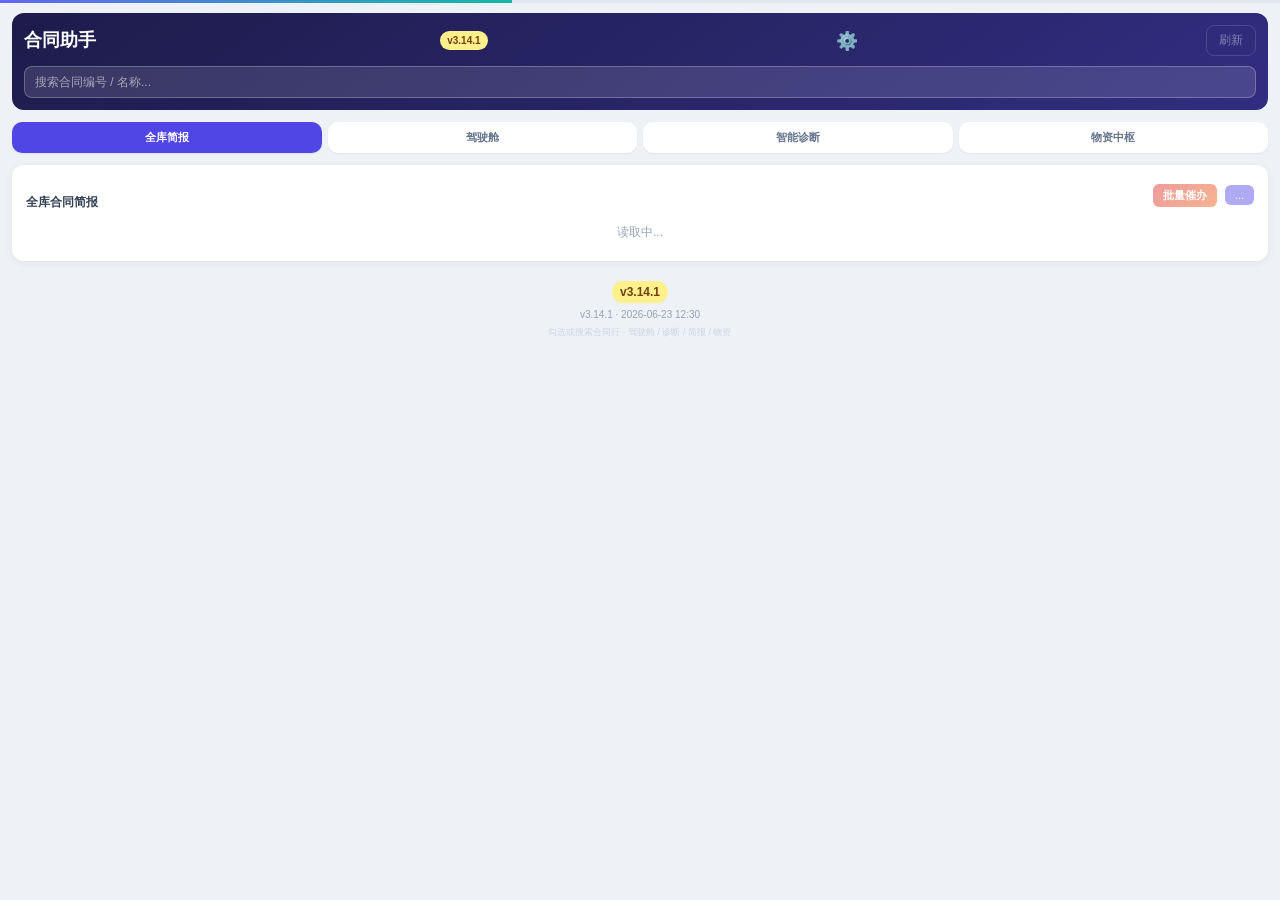
<file: index.html>
<!doctype html>
<html lang="zh-CN">
  <head>
    <meta charset="UTF-8" />
    <meta name="viewport" content="width=device-width, initial-scale=1.0" />
    <title>合同助手 v3.14.1</title>
    <!-- plugin-version: 3.14.1 -->
    <script type="module" crossorigin src="./assets/index-BkMGcmzl.js"></script>
    <link rel="stylesheet" crossorigin href="./assets/index-Bt4_R5mJ.css">
  </head>
  <body>
    <div id="root"></div>
  </body>
</html>
</file>
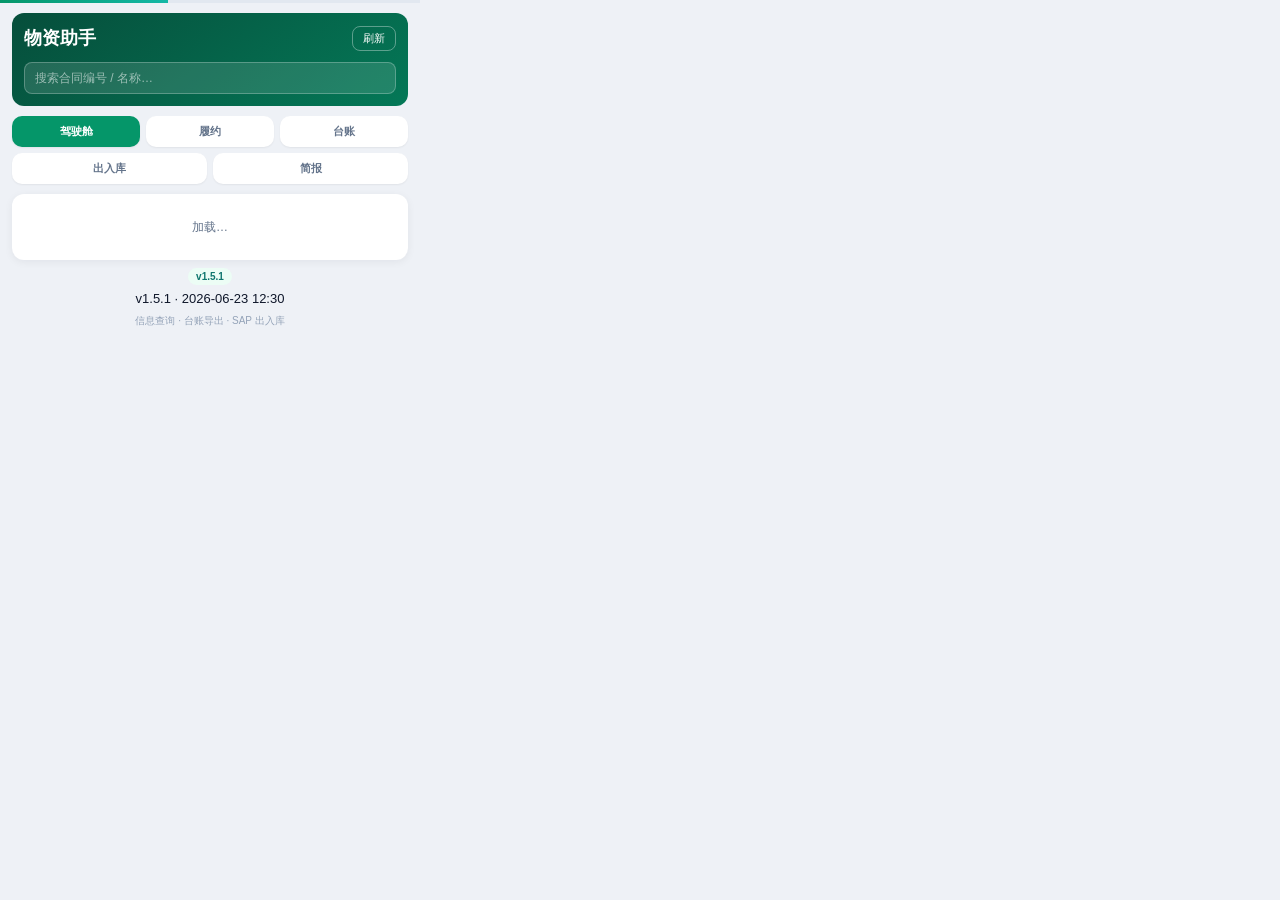
<file: material/index.html>
<!doctype html>
<html lang="zh-CN">
  <head>
    <meta charset="UTF-8" />
    <meta name="viewport" content="width=device-width, initial-scale=1.0" />
    <title>物资助手</title>
    <script type="module" crossorigin src="./assets/index-DX0Ca1NW.js"></script>
    <link rel="stylesheet" crossorigin href="./assets/index-BqKQmahB.css">
  </head>
  <body>
    <div id="root"></div>
  </body>
</html>
</file>
<file: assets/index-Bt4_R5mJ.css>
:root{font-family:Segoe UI,PingFang SC,Microsoft YaHei,sans-serif;font-size:13px;color:#1a1a2e;line-height:1.5}*{box-sizing:border-box}body{margin:0;background:#eef1f6}html,body,#root{width:100%;min-height:100%}.app.v2{padding:0 0 8px;width:100%;max-width:none;display:flex;flex-direction:column;min-height:100%}.load-bar{height:3px;background:#e2e8f0;overflow:hidden}.load-bar__inner{height:100%;width:40%;background:linear-gradient(90deg,#6366f1,#14b8a6);animation:load-slide 1.1s ease-in-out infinite}@keyframes load-slide{0%{transform:translate(-100%)}to{transform:translate(350%)}}.app-header{margin:10px 12px 0;padding:12px;border-radius:12px;background:linear-gradient(145deg,#1e1b4b,#312e81);color:#fff}.app-header__row{display:flex;justify-content:space-between;align-items:center;gap:8px;margin-bottom:10px}.app-header__title{margin:0;font-size:18px;font-weight:800}.btn-outline--sm{padding:4px 10px;font-size:11px}.contract-search{position:relative}.contract-search__input{width:100%;border:1px solid rgba(255,255,255,.25);background:#ffffff1f;color:#fff;border-radius:8px;padding:8px 10px;font-size:12px}.contract-search__input::placeholder{color:#ffffff8c}.contract-search__hint{position:absolute;right:10px;top:9px;font-size:10px;opacity:.75}.contract-search__list{position:absolute;z-index:20;left:0;right:0;top:calc(100% + 4px);margin:0;padding:4px 0;list-style:none;background:#fff;border-radius:10px;box-shadow:0 8px 24px #0f172a2e;max-height:220px;overflow:auto}.contract-search__item{display:grid;grid-template-columns:1fr;gap:2px;width:100%;border:none;background:transparent;text-align:left;padding:8px 12px;cursor:pointer;color:#1e293b;font-size:11px}.contract-search__item:hover{background:#f1f5f9}.contract-search__item strong{font-size:12px;color:#312e81}.contract-search__item em{font-style:normal;color:#64748b;font-size:10px}.inline-loading{text-align:center;color:#64748b;font-size:11px;padding:8px 0}.foot--meta{display:flex;flex-direction:column;align-items:center;gap:4px;padding:8px 12px 4px;margin-top:auto}.version-tag--foot{background:#ecfdf5;color:#0f766e;padding:1px 8px;border-radius:999px;font-size:10px;font-weight:700}.foot-hint{font-size:9px;color:#cbd5e1}.mat-stock-lookup{margin:10px 12px 0;padding:12px;border-radius:12px;background:#fff;border:1px solid #e2e8f0}.mat-stock-lookup label{display:block;font-size:11px;font-weight:700;color:#475569;margin-bottom:8px}.mat-stock-lookup__row{display:flex;gap:8px}.mat-stock-lookup__row input{flex:1;border:1px solid #cbd5e1;border-radius:8px;padding:6px 10px;font-size:11px}.mat-alert.compact{margin:8px 0 0;padding:6px 8px}.version-banner,.hero{display:none}.version-tag{background:#fef08a;color:#713f12;padding:2px 8px;border-radius:999px;font-size:12px;font-weight:800}.hero{margin:12px 12px 0;padding:14px;border-radius:12px;background:linear-gradient(145deg,#1e1b4b,#312e81);color:#fff}.hero-top{display:flex;justify-content:space-between;align-items:flex-start;gap:8px}.hero-kicker{margin:0;font-size:10px;opacity:.7;letter-spacing:.08em;text-transform:uppercase}.hero h1{margin:4px 0 0;font-size:22px;font-weight:800;letter-spacing:-.02em}.hero-desc{margin:10px 0 0;font-size:12px;opacity:.85;line-height:1.6}.btn-outline{border:1px solid rgba(255,255,255,.35);background:transparent;color:#fff;border-radius:8px;padding:6px 12px;font-size:12px;cursor:pointer}.btn-outline:disabled{opacity:.4}.tabs{display:flex;gap:6px;margin:12px}.tabs button{flex:1;border:none;background:#fff;border-radius:10px;padding:10px 4px;cursor:pointer;font-size:12px;font-weight:600;color:#64748b;box-shadow:0 1px 2px #0000000f}.tabs button.active{background:#4f46e5;color:#fff}.bind-strip{margin:0 12px 8px;padding:8px 10px;border-radius:8px;font-size:12px;display:flex;justify-content:space-between;align-items:center}.bind-strip--checkbox{background:#ecfdf5;border:1px solid #6ee7b7}.bind-strip--cell{background:#eff6ff;border:1px solid #93c5fd}.bind-strip--sticky{background:#fef3c7;border:1px solid #fcd34d}.bind-strip em{font-style:normal;color:#64748b;margin-left:4px}.link-btn{border:none;background:none;color:#4f46e5;cursor:pointer;font-size:12px}.panel{margin:0 12px;background:#fff;border-radius:12px;padding:14px;box-shadow:0 2px 8px #0f172a0f}.empty{text-align:center;padding:16px 8px;color:#64748b}.empty-icon{font-size:32px;margin-bottom:8px;color:#4f46e5}.empty strong{display:block;color:#1e293b;margin-bottom:8px}.empty-actions{display:flex;flex-direction:column;align-items:center;gap:10px;margin-top:12px}.empty-actions__hint{margin:0;font-size:11px;color:#94a3b8;line-height:1.5}.version-tag--header{font-size:10px;padding:2px 7px;flex-shrink:0}.muted{color:#94a3b8;font-size:12px}.center{text-align:center}.hero-card{background:#f8fafc;border-radius:10px;padding:10px 12px;margin-bottom:8px}.hero-card--compact{padding:8px 10px}.hero-card__row{display:flex;align-items:flex-start;justify-content:space-between;gap:8px}.hero-card__title{font-size:14px;font-weight:700;color:#0f172a;line-height:1.35}.hero-card__amount{margin-top:4px;font-size:16px}.hero-card__amount strong{color:#4f46e5;font-weight:700}.amount-breakdown{display:block;margin-top:2px;font-size:11px;color:#94a3b8}.lifecycle{display:flex;align-items:center;gap:8px;margin-top:6px;padding:4px 10px;border-radius:6px;font-size:12px}.lifecycle--ok{background:#ecfdf5}.lifecycle--warn{background:#fffbeb}.lifecycle--bad{background:#fef2f2}.lifecycle__cat{font-size:10px;font-weight:700;color:#fff;padding:1px 6px;border-radius:3px;white-space:nowrap;text-transform:uppercase;letter-spacing:.5px}.lifecycle__badge{font-weight:700;font-size:13px;padding:1px 8px;border-radius:4px;white-space:nowrap}.lifecycle--ok .lifecycle__badge{background:#10b981;color:#fff}.lifecycle--warn .lifecycle__badge{background:#f59e0b;color:#fff}.lifecycle--bad .lifecycle__badge{background:#ef4444;color:#fff}.lifecycle__detail{color:#64748b}.hero-card__meta{font-size:11px;color:#64748b;margin-top:4px}.stage-pill{display:inline-block;margin-top:0;padding:2px 10px;background:#4f46e5;color:#fff;border-radius:999px;font-size:11px}.stage-pill--sm{font-size:10px;padding:2px 8px;flex-shrink:0}.subtable-digest{margin-bottom:10px;padding:10px 12px;border-radius:10px;background:#f8fafc;border:1px solid #e2e8f0}.subtable-digest__head{display:flex;justify-content:space-between;align-items:center;margin-bottom:8px;font-size:10px;color:#64748b}.subtable-digest__head label{font-weight:700;color:#334155;font-size:11px}.subtable-digest__grid{display:grid;grid-template-columns:repeat(4,1fr);gap:6px}.digest-chip{display:flex;flex-direction:column;align-items:center;gap:1px;padding:6px 4px;border:1px solid #e2e8f0;border-radius:8px;background:#fff;cursor:pointer;font-size:9px;color:#94a3b8}.digest-chip--on{border-color:#c7d2fe;color:#4338ca}.digest-chip--warn.digest-chip--on{border-color:#fecaca;color:#b91c1c}.digest-chip strong{font-size:15px;line-height:1}.digest-chip em{font-style:normal;font-size:8px;opacity:.85}.flow-block{margin:10px 0}.flow-block__head{display:flex;justify-content:space-between;font-size:10px;color:#64748b;margin-bottom:6px}.flow-block__head label{font-weight:700;color:#475569}.flow-hint{margin:6px 0 0;font-size:10px;color:#b45309}.nav-summary-line{font-size:10px;margin:0 0 8px}.viz-caption{margin:0 0 8px;font-size:10px;color:#94a3b8}.health--click{width:100%;text-align:left;cursor:pointer;border:none;font:inherit}.health--click:hover{filter:brightness(.98)}.health{display:flex;align-items:center;gap:8px;margin-bottom:12px;padding:8px 10px;border-radius:8px;font-size:12px}.health strong{font-size:20px}.health small{flex:1;color:#64748b}.health--ok{background:#ecfdf5;border:1px solid #6ee7b7}.health--warn{background:#fffbeb;border:1px solid #fcd34d}.health--bad{background:#fef2f2;border:1px solid #fca5a5}.flow{display:flex;flex-wrap:wrap;gap:6px;margin-bottom:12px}.flow-step{flex:1 1 28%;min-width:64px;text-align:center;opacity:.35}.flow-step.done{opacity:1}.flow-step i{display:block;width:26px;height:26px;line-height:26px;margin:0 auto 4px;border-radius:50%;font-style:normal;font-size:11px;background:#e2e8f0;color:#64748b}.flow-step.active i{background:#4f46e5;color:#fff}.flow-step span{font-size:10px;color:#64748b}.metric-grid{display:grid;grid-template-columns:1fr 1fr;gap:8px;margin-bottom:12px}.metric{background:#f1f5f9;border-radius:8px;padding:8px;position:relative}.metric--clickable{border:1px solid transparent;cursor:pointer;text-align:left;width:100%;font:inherit;transition:border-color .15s,background .15s}.metric--clickable:hover{background:#e0e7ff;border-color:#a5b4fc}.metric-jump{position:absolute;top:6px;right:6px;font-style:normal;font-size:10px;color:#6366f1;opacity:.7}.metric span{display:block;font-size:10px;color:#64748b}.metric strong{font-size:18px;color:#0f172a}.metric strong.warn{color:#d97706}.metric small{display:block;font-size:10px;color:#94a3b8}.nav-block{background:#f0f9ff;border-radius:8px;padding:8px 10px;margin-bottom:10px}.nav-block label{font-size:10px;color:#64748b}.nav-block p{margin:4px 0 0;font-size:12px;font-weight:600}.nav-block--click{cursor:pointer}.nav-block--click:hover{background:#dbeafe}.chips{display:flex;flex-wrap:wrap;gap:6px}.chip{font-size:10px;padding:4px 8px;background:#ede9fe;color:#5b21b6;border-radius:6px}.chip--btn{border:none;cursor:pointer;font:inherit}.chip--btn:hover{background:#ddd6fe}.toast{margin:8px 12px;padding:8px 10px;border-radius:8px;font-size:12px;cursor:pointer}.toast.err{background:#fef2f2;border:1px solid #fecaca;color:#b91c1c}.toast.ok{background:#ecfdf5;border:1px solid #6ee7b7;color:#047857}.seg{display:flex;gap:6px;margin-bottom:12px}.seg button{flex:1;padding:8px 4px;border:1px solid #e2e8f0;background:#f8fafc;border-radius:8px;cursor:pointer;font-size:12px}.seg button.active{background:#4f46e5;border-color:#4f46e5;color:#fff}.form-grid{display:flex;flex-direction:column;gap:10px;margin-bottom:12px}.field span{display:block;font-size:12px;color:#64748b;margin-bottom:4px}.field input{width:100%;padding:8px 10px;border:1px solid #e2e8f0;border-radius:8px;font-size:13px}.btn-primary{width:100%;padding:12px;border:none;border-radius:10px;background:#4f46e5;color:#fff;font-weight:700;cursor:pointer}.bound-label{font-size:12px;color:#64748b;margin:0 0 10px}.tabs--4 button{font-size:11px;padding:8px 2px}.section-title{margin:14px 0 8px;font-size:12px;font-weight:700;color:#334155}.section-title.mb-0{margin-bottom:0}.viz-block{background:linear-gradient(135deg,#f8fafc,#eef2ff);border:1px solid #e2e8f0;border-radius:10px;padding:10px;margin-bottom:10px}.viz-block--click{cursor:pointer}.viz-block--click:hover{border-color:#a5b4fc}.viz-head{display:flex;justify-content:space-between;align-items:center;margin-bottom:6px}.viz-head label,.viz-block>label{font-size:10px;font-weight:700;color:#64748b;text-transform:uppercase;letter-spacing:.06em}.viz-foot{margin:6px 0 0;font-size:10px}.pay-pct-hero{display:flex;align-items:center;gap:10px;margin-bottom:8px}.pay-pct-badge{font-size:26px;font-weight:800;color:#f59e0b;line-height:1;letter-spacing:-1px}.pay-pct-badge--full{color:#10b981}.pay-summary-text{font-size:13px;color:#64748b;padding-top:4px}.pay-track{height:8px;background:#e2e8f0;border-radius:999px;overflow:hidden;margin-bottom:10px}.pay-fill{height:100%;background:linear-gradient(90deg,#4f46e5,#06b6d4);border-radius:999px;transition:width .4s ease}.pay-nodes{display:flex;flex-direction:column;gap:6px}.pay-node{display:grid;grid-template-columns:12px 1fr auto;gap:4px 8px;align-items:start;font-size:11px}.pay-node i{width:10px;height:10px;border-radius:50%;margin-top:3px;font-style:normal;background:#cbd5e1}.pay-node.done i{background:#10b981;box-shadow:0 0 0 3px #d1fae5}.pay-node strong{grid-column:2;color:#0f172a}.pay-node small{grid-column:2;color:#64748b}.pay-node em{display:none}.guarantee-summary-list{display:flex;flex-direction:column;gap:4px;margin-top:6px}.guarantee-summary{display:flex;align-items:center;gap:8px;padding:6px 10px;border-radius:6px;font-size:12px;border-left:3px solid #94a3b8}.guarantee-summary--bad{border-left-color:#ef4444;background:#fef2f2}.guarantee-summary--warn{border-left-color:#f59e0b;background:#fffbeb}.guarantee-summary--ok{border-left-color:#10b981;background:#ecfdf5}.guarantee-summary__type{font-weight:600;min-width:70px}.guarantee-summary__count{color:#64748b;font-size:11px}.guarantee-summary__old{color:#94a3b8;font-size:10px;margin-left:auto}.guarantee-summary__status{margin-left:auto;font-weight:600;font-size:11px;text-align:right}.guarantee-summary__status--bad{color:#dc2626}.guarantee-summary__status--warn{color:#d97706}.guarantee-summary__status--ok{color:#059669}.guarantee-list,.guarantee-old{display:none}.alerts-strip{display:flex;flex-direction:column;gap:6px;margin-bottom:12px}.alert-banner{display:flex;align-items:flex-start;gap:6px;padding:8px 10px;border-radius:8px;font-size:12px;line-height:1.5}.alert-banner--bad{background:#fef2f2;color:#991b1b;border:1px solid #fecaca}.alert-banner--warn{background:#fffbeb;color:#92400e;border:1px solid #fde68a}.alert-banner i{flex-shrink:0;font-style:normal;font-size:14px}.guarantee-card{background:#fff;border-radius:8px;padding:8px;border-left:3px solid #94a3b8}.guarantee-card--bad{border-left-color:#ef4444;background:#fef2f2}.guarantee-card--warn{border-left-color:#f59e0b;background:#fffbeb}.guarantee-card--ok{border-left-color:#10b981}.guarantee-card__top{display:flex;justify-content:space-between;align-items:center;gap:6px}.countdown{font-size:10px;font-weight:700;padding:2px 6px;border-radius:999px}.countdown--bad{background:#fecaca;color:#991b1b}.countdown--warn{background:#fde68a;color:#92400e}.countdown--ok{background:#bbf7d0;color:#166534}.guarantee-card small,.guarantee-card em{display:block;font-size:10px;color:#64748b;font-style:normal}.milestone-strip{display:flex;gap:6px;overflow-x:auto;padding:4px 0;margin-top:6px}.ms-node{flex:0 0 88px;text-align:center;font-size:10px;opacity:.45}.ms-node.done,.ms-node.active,.ms-node.pending{opacity:1}.ms-node:not(.done):not(.active):not(.pending){opacity:.45}.ms-node i{display:block;width:8px;height:8px;border-radius:50%;margin:0 auto 4px;background:#cbd5e1;font-style:normal}.ms-node.active i{background:#4f46e5;box-shadow:0 0 0 4px #c7d2fe}.ms-node.done i{background:#10b981}.ms-node.pending i{background:#cbd5e1}.ms-node em{display:block;font-style:normal;font-size:9px;color:#94a3b8;margin-top:2px}.ms-node strong{display:block;font-size:10px;line-height:1.3}.ms-node small{color:#94a3b8}.action-bar{display:flex;flex-wrap:wrap;gap:6px;margin-bottom:10px}.diag-summary{margin-bottom:12px;padding:10px;background:#f8fafc;border-radius:8px;font-size:12px}.diag-summary p{margin:0 0 4px}.diag-summary p:last-child{margin-bottom:0}.diag-hint{margin-bottom:12px;padding:8px;background:#fffbeb;border-radius:8px;font-size:11px;line-height:1.45}.action-chip{border:1px solid #c7d2fe;background:#eef2ff;color:#4338ca;border-radius:999px;padding:4px 10px;font-size:11px;cursor:pointer}.action-card{background:#f8fafc;border-radius:8px;padding:8px 10px;margin-bottom:8px;border:1px solid #e2e8f0}.action-card.compact p{margin:4px 0 0;font-size:11px}.action-card--bad,.action-card--warn.action-card--bad{border-color:#fecaca;background:#fef2f2}.action-card--warn{border-color:#fde68a;background:#fffbeb}.action-card__head{display:flex;justify-content:space-between;gap:8px;font-size:12px}.action-card p{margin:4px 0 6px;font-size:11px;color:#64748b}.action-row{display:flex;gap:10px;align-items:center}.btn-sm{border:none;background:#4f46e5;color:#fff;border-radius:6px;padding:4px 10px;font-size:11px;cursor:pointer}.btn-sm:disabled{opacity:.45;cursor:not-allowed}.btn-sm--accent{background:linear-gradient(135deg,#dc2626,#ea580c);font-weight:600}.brief-head__actions{display:flex;align-items:center;gap:8px;flex-wrap:wrap}.kpi-row{display:grid;grid-template-columns:repeat(4,1fr);gap:6px;margin:10px 0}.kpi-row--dense{grid-template-columns:repeat(2,1fr)}@media (min-width: 520px){.kpi-row--dense{grid-template-columns:repeat(4,1fr)}}.kpi-sub{display:block;font-size:8px;opacity:.65;font-weight:400;margin-top:2px}.brief-tag{display:inline-block;margin-left:6px;padding:1px 5px;border-radius:4px;font-size:9px;font-weight:600;background:#e2e8f0;color:#475569;vertical-align:middle}@media (min-width: 560px){.ai-result-grid{grid-template-columns:repeat(2,1fr)}.ai-checklist__table{font-size:12px}.diag-chat__bubble{max-width:92%}}.kpi{background:#1e1b4b;color:#e0e7ff;border-radius:8px;padding:8px 6px;text-align:center}.kpi span{display:block;font-size:9px;opacity:.75}.kpi strong{font-size:16px}.kpi strong.warn{color:#fcd34d}.bar-block{margin:0;background:#f8fafc;border:1px solid #e2e8f0;border-radius:10px;padding:10px}.chart-row{display:grid;grid-template-columns:1fr 1fr;gap:10px;margin:0 0 12px}@media (max-width: 480px){.chart-row{grid-template-columns:1fr}}.bar-row--click{width:100%;border:none;background:transparent;padding:4px 6px;margin:2px -6px 0;border-radius:6px;cursor:pointer;text-align:left;font:inherit;color:inherit}.bar-row--click:hover{background:#eef2ff}.bar-block label{font-size:10px;color:#64748b;font-weight:700}.bar-row{display:grid;grid-template-columns:64px 1fr 20px;gap:6px;align-items:center;margin-top:4px;font-size:10px}.bar-track{height:6px;background:#e2e8f0;border-radius:999px;overflow:hidden}.bar-fill{height:100%;background:linear-gradient(90deg,#6366f1,#22d3ee);border-radius:999px}.brief-head{display:flex;justify-content:space-between;align-items:center}.brief-row{display:flex;align-items:center;gap:8px;width:100%;border:1px solid #e2e8f0;background:#fff;border-radius:8px;padding:8px;margin-bottom:6px;cursor:pointer;text-align:left;font:inherit}.brief-row:hover{border-color:#a5b4fc;background:#f8fafc}.brief-row__body{flex:1}.brief-row__body small{display:block;color:#64748b;font-size:10px}.brief-row em{font-style:normal;color:#6366f1}.health-dot{width:10px;height:10px;border-radius:50%;flex-shrink:0}.health-dot--ok{background:#10b981}.health-dot--warn{background:#f59e0b}.health-dot--bad{background:#ef4444}.material-row{border:1px solid #e2e8f0;border-radius:8px;padding:8px;margin-bottom:6px;background:#fafafa}.material-row__head{display:flex;justify-content:space-between;gap:8px}.mat-status{font-size:10px;padding:2px 6px;border-radius:999px}.mat-status--pending{background:#fef3c7;color:#92400e}.mat-status--ok{background:#d1fae5;color:#065f46}.material-row small,.material-row em{display:block;font-size:10px;color:#64748b;font-style:normal}.line-status{color:#6366f1!important}.mt{margin-top:10px}.foot{text-align:center;font-size:10px;color:#94a3b8;margin-top:12px}.mat-panel{padding:0!important;overflow:hidden}.mat-hero{position:relative;padding:18px 14px;background:linear-gradient(135deg,#0c0a1f,#312e81);color:#e0e7ff}.mat-hero__glow{position:absolute;top:-40px;right:-20px;width:140px;height:140px;background:radial-gradient(circle,rgba(99,102,241,.45),transparent 70%)}.mat-hero__kicker{margin:0;font-size:9px;letter-spacing:.14em;opacity:.65}.mat-hero h2{margin:6px 0 2px;font-size:20px;font-weight:800}.mat-hero__actions{display:flex;gap:8px;margin-top:12px}.btn-glass{border:1px solid rgba(255,255,255,.22);background:#ffffff14;color:#fff;border-radius:999px;padding:6px 14px;font-size:11px;cursor:pointer}.btn-glass--accent{background:#34d39933;border-color:#34d39973}.mat-alert{margin:10px 12px 0;padding:10px 12px;border-radius:10px;font-size:11px}.mat-alert--warn{background:#fffbeb;border:1px solid #fcd34d;color:#92400e}.mat-alert--err{background:#fef2f2;border:1px solid #fca5a5;color:#991b1b}.mat-link-card,.mat-header-card,.mat-block{margin:10px 12px 0;padding:12px;border-radius:12px;background:#fff;box-shadow:0 2px 12px #0f172a0f}.mat-block__head{display:flex;flex-wrap:wrap;align-items:center;gap:6px 10px;margin-bottom:8px}.mat-block__head label{font-size:11px;font-weight:700;color:#334155;margin-right:auto}.mat-block__head span{font-size:10px;color:#64748b}.mat-block--cargo .link-btn--accent{margin-left:auto;font-weight:600;font-size:11px}.mat-pipe-node--link{cursor:pointer}.mat-pipe-node--link:hover{color:#4338ca}.material-row--clickable{cursor:pointer;transition:background .15s;border-radius:8px}.material-row--clickable:hover{background:#f8fafc}.mat-alert.compact{margin:6px 0 0;padding:6px 8px}.mat-kpi-ring-row{display:grid;grid-template-columns:repeat(4,1fr);gap:6px;margin:10px 12px 0}.mat-ring svg{width:52px;height:52px;transform:rotate(-90deg)}.mat-ring__bg{fill:none;stroke:#e2e8f0;stroke-width:3}.mat-ring__fill{fill:none;stroke:var(--ring-color,#6366f1);stroke-width:3;stroke-linecap:round}.mat-ring__text{text-align:center;margin-top:-4px}.mat-ring__text strong{display:block;font-size:13px}.mat-ring__text span{font-size:9px;color:#64748b}.mat-pipeline{margin:10px 12px 0;padding:12px;border-radius:12px;background:#f8fafc;border:1px solid #e2e8f0}.mat-pipeline__track{display:flex;justify-content:space-between;margin-top:10px}.mat-pipe-node{flex:1;text-align:center;font-size:9px;color:#94a3b8}.mat-pipe-node.active{color:#4f46e5}.mat-pipe-node strong{display:block;font-size:14px}.mat-stock-row{display:flex;justify-content:space-between;padding:8px 0;border-bottom:1px solid #f1f5f9;font-size:11px}.mat-sap-line{display:flex;align-items:center;gap:8px;padding:8px;border-radius:8px;background:#f8fafc;margin-bottom:6px;font-size:10px}.mat-sap-line i{width:8px;height:8px;border-radius:50%;flex-shrink:0}.mat-sap-line--in i{background:#10b981;box-shadow:0 0 8px #10b98199}.mat-sap-line--out i{background:#f97316}.material-row--premium{border-left:3px solid #6366f1;padding-left:10px;margin-bottom:8px}.mat-cockpit-strip{display:flex;justify-content:space-between;align-items:center;margin-bottom:8px;padding:10px 12px;border-radius:10px;background:linear-gradient(90deg,#ecfdf5,#eef2ff);border:1px solid #c7d2fe;font-size:11px}.mat-cockpit-strip__label{display:flex;align-items:center;gap:6px;font-weight:700;color:#4338ca}.pulse-dot{width:8px;height:8px;border-radius:50%;background:#10b981;animation:pulse-dot 1.5s infinite}@keyframes pulse-dot{0%,to{opacity:1;transform:scale(1)}50%{opacity:.5;transform:scale(.85)}}.mat-cockpit-strip__stats{display:flex;gap:10px}.mat-cockpit-strip__stage{padding:2px 8px;border-radius:999px;background:#6366f1;color:#fff;font-size:10px}.mat-cockpit-link{width:100%;margin-bottom:10px;border:none;background:linear-gradient(90deg,#4f46e5,#7c3aed);color:#fff;border-radius:10px;padding:10px;font-size:12px;font-weight:600;cursor:pointer}.mat-shimmer{padding:16px}.mat-shimmer__bar{height:12px;background:linear-gradient(90deg,#e2e8f0,#f1f5f9,#e2e8f0);background-size:200% 100%;animation:mat-shine 1.2s infinite;border-radius:6px;margin-bottom:8px}.mat-shimmer__grid{height:120px;border-radius:12px;background:linear-gradient(90deg,#e2e8f0,#f8fafc,#e2e8f0);background-size:200% 100%;animation:mat-shine 1.2s infinite}@keyframes mat-shine{0%{background-position:200% 0}to{background-position:-200% 0}}.ai-advice{margin:0 0 10px;padding:10px;border-radius:10px;background:linear-gradient(135deg,#eef2ff,#f0fdf4);border:1px solid #c7d2fe}.ai-advice__head-row{display:flex;justify-content:space-between;align-items:center;gap:8px;margin-bottom:6px}.ai-advice__head{font-size:11px;font-weight:700;color:#6366f1;letter-spacing:.5px}.ai-advice__diag-link{border:none;background:none;font-size:10px;color:#4f46e5;cursor:pointer;padding:0;white-space:nowrap}.ai-advice__diag-link:hover{text-decoration:underline}.ai-advice__item{display:flex;gap:6px;padding:8px;border-radius:6px;font-size:11px;margin-bottom:4px}.ai-advice__body{flex:1;min-width:0}.ai-advice__actions{display:flex;flex-wrap:wrap;gap:6px;margin-top:6px}.ai-advice__btn{border:1px solid #c7d2fe;background:#fff;color:#4338ca;border-radius:6px;padding:3px 8px;font-size:10px;font-weight:600;cursor:pointer}.ai-advice__btn--primary{background:linear-gradient(90deg,#4f46e5,#6366f1);color:#fff;border-color:transparent}.ai-advice__btn--ghost{background:transparent;color:#64748b;border-color:#e2e8f0}.ai-advice__btn:disabled{opacity:.55;cursor:not-allowed}.ai-advice__item--bad{background:#fef2f2}.ai-advice__item--warn{background:#fffbeb}.ai-advice__item p{margin:0;line-height:1.4}.ai-advice__item em{display:block;font-size:10px;color:#6366f1;font-style:normal;margin-top:2px}.settings-overlay{position:fixed;top:0;right:0;bottom:0;left:0;z-index:100;background:#00000059;display:flex;align-items:flex-start;justify-content:center;padding-top:20px}.settings-panel{width:380px;max-height:calc(100vh - 40px);overflow-y:auto;background:#fff;border-radius:14px;box-shadow:0 12px 40px #0000002e;padding:18px}.settings-head{display:flex;justify-content:space-between;align-items:center;margin-bottom:12px}.settings-head h2{margin:0;font-size:16px}.settings-section{margin-bottom:14px;padding-bottom:12px;border-bottom:1px solid #e2e8f0}.settings-section h3{font-size:13px;margin:0 0 8px}.settings-hint{font-size:11px;color:#64748b;line-height:1.45;margin:0 0 8px}.settings-inline-actions{display:flex;gap:8px;flex-wrap:wrap;margin-top:8px}.settings-probe{font-size:11px;margin:8px 0 0;line-height:1.4}.settings-probe.ok{color:#059669}.settings-probe.err{color:#dc2626}.settings-label{display:block;font-size:11px;color:#64748b;margin:8px 0 3px}.settings-input,.settings-select,.settings-textarea{width:100%;padding:6px 10px;border:1px solid #cbd5e1;border-radius:6px;font-size:12px;font-family:inherit}.settings-textarea{resize:vertical;font-size:11px}.settings-check{display:flex;align-items:center;gap:6px;font-size:12px;margin:4px 0;cursor:pointer}.settings-foot{display:flex;gap:8px;justify-content:flex-end;padding-top:8px}.btn-icon{background:none;border:none;cursor:pointer;font-size:18px;line-height:1;padding:2px 4px;color:#64748b}.btn-icon:hover{color:#4f46e5}.diag-llm-box{background:linear-gradient(135deg,#f5f3ff,#ecfdf5);border-radius:12px;padding:12px;margin-bottom:12px;border:1px solid #c7d2fe}.diag-llm-box__head{display:flex;flex-direction:column;gap:2px;margin-bottom:8px}.diag-llm-box__head strong{font-size:14px}.diag-llm-hint{font-size:10px;color:#6366f1}.diag-llm-btn{width:100%}.diag-llm-loading{display:flex;align-items:center;gap:8px;padding:8px;font-size:12px;color:#6366f1}.dot-pulse{width:8px;height:8px;background:#6366f1;border-radius:50%;animation:pulse .8s infinite}@keyframes pulse{0%,to{opacity:.2}50%{opacity:1}}.diag-llm-result{margin-top:8px;padding:10px;background:#fff;border-radius:8px;font-size:12px;line-height:1.7;max-height:400px;overflow-y:auto}.diag-llm-result p{margin:0 0 4px}.doc-extract-line{font-size:11px;padding:2px 0}.doc-extract-line em{font-style:normal;font-weight:600;color:#6366f1;margin-right:4px}.diag-chat{margin-top:8px;border-top:1px solid #e2e8f0;padding-top:8px}.diag-chat__head{font-size:11px;font-weight:700;color:#6366f1;margin-bottom:6px}.diag-chat__messages{max-height:250px;overflow-y:auto;display:flex;flex-direction:column;gap:6px}.diag-chat__msg{display:flex;flex-direction:column;gap:2px}.diag-chat__msg--user{justify-content:flex-end}.diag-chat__bubble{max-width:85%;padding:6px 10px;border-radius:10px;font-size:11px;line-height:1.5}.diag-chat__msg--user .diag-chat__bubble{background:#6366f1;color:#fff}.diag-chat__msg--assistant .diag-chat__bubble{background:#f1f5f9;color:#0f172a}.diag-chat__input-row{display:flex;gap:6px;margin-top:6px}.diag-chat__input{flex:1;padding:6px 10px;border:1px solid #cbd5e1;border-radius:6px;font-size:12px;font-family:inherit}.diag-doc-input{width:100%;margin:8px 0;padding:8px 10px;border:1px solid #cbd5e1;border-radius:8px;font-size:12px;font-family:inherit;resize:vertical;box-sizing:border-box}.doc-path-grid{display:grid;grid-template-columns:1fr 1fr;gap:10px;margin:10px 0}@media (max-width: 520px){.doc-path-grid{grid-template-columns:1fr}}.doc-path-card{background:#fff;border:1px solid #e2e8f0;border-radius:10px;padding:10px}.doc-path-card--primary{border-color:#6366f1;box-shadow:0 0 0 1px #6366f126}.doc-path-card__badge{display:inline-block;font-size:10px;font-weight:700;color:#64748b;margin-bottom:4px}.doc-path-card__badge--primary{color:#6366f1}.doc-path-card h4{margin:0 0 6px;font-size:13px}.doc-path-status{font-size:11px;margin:6px 0;color:#94a3b8}.doc-path-status--ok{color:#059669}.doc-path-file{font-size:10px;margin-top:4px}.doc-paste-fold{margin-top:8px;font-size:12px}.doc-paste-fold summary{cursor:pointer;color:#6366f1}.doc-source-tag{font-size:10px;color:#64748b;font-weight:400;margin-left:6px}.diag-chat__role{display:block;font-size:10px;color:#64748b;margin-bottom:2px}.toast.ok{background:#ecfdf5;color:#047857;border:1px solid #a7f3d0;padding:8px 10px;border-radius:8px;font-size:11px;margin:6px 0}.toast.warn{background:#fffbeb;color:#92400e;border:1px solid #fcd34d;padding:8px 10px;border-radius:8px;font-size:11px;margin:6px 0}.ai-flow{background:#f8fafc;border:1px solid #e2e8f0;border-radius:12px;padding:12px;margin-bottom:12px;color:#0f172a}.ai-flow__head{display:flex;justify-content:space-between;align-items:center;margin-bottom:10px;padding-bottom:8px;border-bottom:1px solid #e2e8f0}.ai-flow__head strong{font-size:14px;color:#1e293b}.ai-flow__head span{font-size:11px;color:#64748b}.ai-flow__head-right{display:flex;align-items:center;gap:8px;flex-wrap:wrap;justify-content:flex-end}.ai-flow__compact-btn{border:1px solid #cbd5e1;background:#fff;color:#475569;border-radius:6px;padding:2px 8px;font-size:10px;cursor:pointer}.ai-flow__compact-btn:hover{background:#f1f5f9}.ai-step__head{display:flex;align-items:flex-start;justify-content:space-between;gap:8px;margin-bottom:0}.ai-step__head-main{flex:1;min-width:0}.ai-step--collapsed .ai-step__head{margin-bottom:0}.ai-step:not(.ai-step--collapsed) .ai-step__head{margin-bottom:8px}.ai-step__summary{margin:4px 0 0;font-size:11px;color:#64748b;line-height:1.4;word-break:break-word}.ai-step__toggle{flex-shrink:0;border:none;background:#f1f5f9;color:#475569;border-radius:6px;padding:4px 8px;font-size:10px;cursor:pointer}.ai-step__toggle:hover{background:#e2e8f0}.ai-step__peek{margin-top:8px;padding-top:8px;border-top:1px dashed #e2e8f0}.ai-step--collapsed{padding:8px 10px}.ai-checklist__fold{display:block;width:100%;margin-bottom:6px;border:none;background:#f8fafc;color:#475569;text-align:left;padding:6px 8px;border-radius:6px;font-size:11px;cursor:pointer}.ai-checklist__fold:hover{background:#f1f5f9}.ai-step{margin-bottom:10px;padding:10px;background:#fff;border:1px solid #e2e8f0;border-radius:10px}.ai-step--locked{opacity:.55;pointer-events:none}.ai-step--chat{pointer-events:auto;opacity:1}.ai-step__title{font-size:12px;font-weight:700;color:#334155;margin-bottom:0}.ai-step__actions{display:flex;flex-wrap:wrap;gap:6px}.ai-step__status{margin:8px 0 0;font-size:11px;color:#059669}.ai-step__hint{margin:6px 0 0;font-size:11px;color:#64748b}.ai-step__hint--active{color:#6366f1}.ai-btn{border:1px solid #cbd5e1;background:#fff;color:#334155;border-radius:8px;padding:6px 12px;font-size:12px;cursor:pointer}.ai-btn:disabled{opacity:.45;cursor:not-allowed}.ai-btn--primary{background:#4f46e5;border-color:#4f46e5;color:#fff}.ai-btn--ghost{background:transparent;border-color:transparent;color:#6366f1;text-decoration:underline}.ai-btn--send{flex-shrink:0;min-width:56px}.ai-link{margin-left:8px;border:none;background:none;color:#6366f1;font-size:11px;cursor:pointer;text-decoration:underline}.ai-text-preview{width:100%;margin-top:8px;padding:8px;border:1px solid #e2e8f0;border-radius:8px;font-size:11px;color:#334155;background:#f1f5f9;box-sizing:border-box;resize:vertical}.ai-text-preview--edit{background:#fff}.ai-result-grid{display:grid;grid-template-columns:1fr 1fr;gap:6px;margin-top:8px}@media (max-width: 480px){.ai-result-grid{grid-template-columns:1fr}}.ai-result-item{background:#f8fafc;border:1px solid #e2e8f0;border-radius:8px;padding:6px 8px}.ai-result-item label{display:block;font-size:10px;font-weight:700;color:#6366f1;margin-bottom:2px}.ai-result-item p{margin:0;font-size:11px;line-height:1.5;color:#1e293b}.diag-chat--prominent{margin-top:0;border:1px solid #c7d2fe;border-radius:8px;padding:8px;background:#fafaff}.diag-chat--prominent .diag-chat__messages{min-height:120px;max-height:220px}.ai-combined{margin-top:8px;padding:10px;background:#f0fdf4;border:1px solid #bbf7d0;border-radius:8px;font-size:12px;line-height:1.6;color:#14532d}.ai-combined p{margin:0 0 4px}.ai-err{margin:6px 0 0;padding:6px 8px;background:#fef2f2;color:#b91c1c;border-radius:6px;font-size:11px}.ai-warn{margin:6px 0 0;padding:6px 8px;background:#fffbeb;color:#92400e;border-radius:6px;font-size:11px}.ai-ok{margin:0;padding:6px 8px;background:#ecfdf5;color:#047857;border-radius:6px;font-size:11px}.ai-paste{margin-top:8px;font-size:11px}.ai-paste summary{cursor:pointer;color:#6366f1}.ai-verdict{margin-top:10px;border-radius:10px;padding:12px;border:1px solid #e2e8f0;background:#fff}.ai-verdict--ok{border-color:#bbf7d0;background:#f0fdf4}.ai-verdict--warn{border-color:#fde68a;background:#fffbeb}.ai-verdict--bad{border-color:#fecaca;background:#fef2f2}.ai-verdict__badge{display:inline-block;font-size:11px;font-weight:800;padding:3px 10px;border-radius:999px;background:#4f46e5;color:#fff;margin-bottom:8px}.ai-verdict--ok .ai-verdict__badge{background:#059669}.ai-verdict--warn .ai-verdict__badge{background:#d97706}.ai-verdict--bad .ai-verdict__badge{background:#dc2626}.ai-verdict__summary{margin:0 0 10px;font-size:14px;font-weight:700;color:#0f172a;line-height:1.5}.ai-verdict__block{margin-bottom:8px}.ai-verdict__block label{display:block;font-size:10px;font-weight:700;color:#64748b;margin-bottom:4px}.ai-verdict__block ul{margin:0;padding-left:16px;font-size:12px;line-height:1.55;color:#334155}.ai-verdict__block--risk ul{color:#991b1b}.ai-verdict__action{margin:8px 0 0;padding:8px;border-radius:8px;background:#eef2ff;font-size:12px;font-weight:600;color:#4338ca}.ai-dispatch-log{margin-top:10px;padding:10px;background:#f0fdf4;border:1px solid #bbf7d0;border-radius:8px;font-size:11px}.ai-dispatch-log label{display:block;font-weight:700;color:#047857;margin-bottom:6px}.ai-dispatch-log ul{margin:0 0 8px;padding-left:18px;color:#334155;line-height:1.5}.ai-stored-banner{margin:0 0 10px;padding:8px 10px;background:#eff6ff;border:1px solid #bfdbfe;border-radius:8px;font-size:11px;color:#1e40af}.ai-checklist{margin-bottom:10px}.ai-checklist label{display:block;font-size:11px;font-weight:700;color:#64748b;margin-bottom:6px}.ai-checklist__table{width:100%;border-collapse:collapse;font-size:11px}.ai-checklist__table th,.ai-checklist__table td{border:1px solid #e2e8f0;padding:4px 6px;text-align:left;vertical-align:top}.ai-checklist__table th{background:#f8fafc;color:#475569}.ai-checklist__hit--bad td{background:#fef2f2}.ai-checklist__hit--warn td{background:#fffbeb}.ai-checklist__toolbar{display:flex;align-items:center;gap:8px;margin-bottom:6px;flex-wrap:wrap}.ai-checklist__pick-count{font-size:11px;color:#64748b}.ai-checklist__col-check{width:36px;text-align:center}.ai-btn--xs{padding:2px 8px;font-size:10px;min-height:24px}.panel--brief{padding-bottom:8px}.brief-meta{display:flex;flex-wrap:wrap;gap:8px 12px;font-size:11px;color:#64748b;margin:8px 0 10px}.brief-meta__amt{margin-left:auto;color:#475569}.brief-meta__scope{color:#6366f1;font-size:11px;padding:1px 6px;border-radius:4px;background:#6366f114}.brief-hint{margin:-4px 0 10px;font-size:10px;color:#94a3b8}.kpi--click{cursor:pointer;border:none;font:inherit;position:relative;transition:transform .12s,box-shadow .12s}.kpi--click:hover{transform:translateY(-1px);box-shadow:0 4px 12px #1e1b4b40}.kpi-jump{position:absolute;top:4px;right:4px;font-size:9px;opacity:.5;font-style:normal}.pie-row{display:grid;grid-template-columns:1fr 1fr;gap:10px;margin:12px 0}@media (max-width: 480px){.pie-row{grid-template-columns:1fr}}.pie-block{background:#f8fafc;border:1px solid #e2e8f0;border-radius:10px;padding:10px}.pie-block__title{display:block;font-size:11px;font-weight:700;color:#475569;margin-bottom:8px}.pie-block__body{display:flex;align-items:center;gap:10px}.pie-chart{width:72px;height:72px;border-radius:50%;flex-shrink:0;box-shadow:inset 0 0 0 4px #fff}.pie-legend{list-style:none;margin:0;padding:0;flex:1;min-width:0}.pie-legend__btn{display:grid;grid-template-columns:8px 1fr auto auto;gap:4px 6px;align-items:center;width:100%;border:none;background:transparent;padding:2px 0;cursor:pointer;text-align:left;font-size:10px;color:#334155}.pie-legend__btn:hover{color:#4f46e5}.pie-legend__btn i{width:8px;height:8px;border-radius:50%;display:block}.pie-legend__name{overflow:hidden;text-overflow:ellipsis;white-space:nowrap}.pie-legend__val{font-weight:700;color:#1e293b}.pie-legend__pct{color:#94a3b8;font-size:9px}.pie-legend__more{font-size:9px;color:#94a3b8;padding-top:4px}.brief-section{margin:14px 0}.brief-section__head{display:flex;align-items:center;justify-content:space-between;margin-bottom:8px}.brief-table{width:100%;border-collapse:collapse;font-size:11px}.brief-table th,.brief-table td{padding:6px 8px;border-bottom:1px solid #f1f5f9;text-align:left}.brief-table th{font-size:10px;color:#64748b;font-weight:600}.brief-table code{font-size:10px;background:#f1f5f9;padding:1px 4px;border-radius:4px}.brief-table__overdue td:last-child{color:#dc2626;font-weight:600}.brief-table--click .brief-table__row{cursor:pointer}.brief-table--click .brief-table__row:hover td{background:#f1f5f9}.brief-contract-grid{display:grid;grid-template-columns:repeat(2,1fr);gap:8px}@media (min-width: 640px){.brief-contract-grid{grid-template-columns:repeat(3,1fr)}}.brief-contract-card{text-align:left;border:1px solid #e2e8f0;border-radius:10px;padding:8px 10px;background:#fff;cursor:pointer;transition:border-color .12s}.brief-contract-card:hover{border-color:#6366f1}.brief-contract-card__top{display:flex;justify-content:space-between;align-items:center;gap:6px}.brief-contract-card__top code{font-size:10px}.health-pill{font-size:10px;font-weight:700;padding:1px 6px;border-radius:999px}.health-pill--ok{background:#dcfce7;color:#166534}.health-pill--warn{background:#fef3c7;color:#92400e}.health-pill--bad{background:#fee2e2;color:#991b1b}.brief-contract-card__stage{margin:4px 0 0;font-size:10px;color:#64748b}.brief-contract-card__tags{margin:4px 0 0;display:flex;gap:6px}.brief-contract-card__tags span{font-size:9px;background:#eef2ff;color:#4338ca;padding:1px 5px;border-radius:4px}.brief-contract-card__sum{margin:4px 0 0;font-size:9px;color:#94a3b8;line-height:1.3}.risk-strip{display:flex;flex-direction:column;gap:6px}.risk-chip{display:grid;grid-template-columns:auto auto 1fr;gap:6px 8px;align-items:start;padding:8px 10px;border-radius:8px;font-size:11px;border-left:3px solid #cbd5e1;background:#f8fafc}.risk-chip--bad{border-left-color:#ef4444;background:#fef2f2}.risk-chip--warn{border-left-color:#f59e0b;background:#fffbeb}.risk-chip--btn{border:none;cursor:pointer;text-align:left;width:100%;font:inherit}.risk-chip--btn:hover{filter:brightness(.98);box-shadow:0 1px 6px #0f172a0f}.risk-chip__type{font-weight:700;color:#334155;white-space:nowrap}.risk-chip__src{font-size:9px;font-weight:700;color:#64748b;background:#e2e8f0;padding:1px 4px;border-radius:3px}.risk-chip p{grid-column:1 / -1;margin:0;color:#475569;line-height:1.35}.panel--cockpit{display:flex;flex-direction:column;gap:8px}.cockpit-hero{border-radius:12px;padding:12px;background:#fff;border:1px solid #e2e8f0}.cockpit-hero--ok{border-color:#bbf7d0;background:linear-gradient(160deg,#f0fdf4,#fff 48%)}.cockpit-hero--warn{border-color:#fde68a;background:linear-gradient(160deg,#fffbeb,#fff 48%)}.cockpit-hero--bad{border-color:#fecaca;background:linear-gradient(160deg,#fef2f2,#fff 48%)}.cockpit-hero__head{display:flex;align-items:flex-start;justify-content:space-between;gap:10px;margin-bottom:8px}.cockpit-hero__identity{flex:1;min-width:0}.cockpit-hero__title{margin:0;font-size:14px;font-weight:700;color:#0f172a;line-height:1.35}.cockpit-hero__meta{margin:4px 0 0;font-size:11px;color:#64748b}.cockpit-hero__amount{margin:4px 0 0;font-size:16px}.cockpit-hero__amount strong{color:#0f172a}.cockpit-hero__rag{flex-shrink:0;font-size:11px;font-weight:800;padding:4px 10px;border-radius:999px;letter-spacing:.02em;white-space:nowrap}.cockpit-hero__rag--ok{background:#dcfce7;color:#166534}.cockpit-hero__rag--warn{background:#fef3c7;color:#92400e}.cockpit-hero__rag--bad{background:#fee2e2;color:#991b1b}.cockpit-hero__lifecycle{display:flex;align-items:center;flex-wrap:wrap;gap:6px;padding:6px 8px;border-radius:8px;background:#f8fafc;margin-bottom:8px;font-size:12px}.cockpit-hero__lifecycle--warn{background:#fffbeb}.cockpit-hero__lifecycle--bad{background:#fef2f2}.cockpit-hero__cat{font-size:10px;font-weight:700;color:#fff;padding:1px 6px;border-radius:3px;white-space:nowrap}.cockpit-hero__fulfill{font-weight:700;color:#0f172a}.cockpit-hero__fulfill-detail{color:#64748b;font-size:11px}.cockpit-hero__headline{margin:0 0 8px;font-size:12px;color:#334155;line-height:1.45}.cockpit-hero__metrics{display:flex;flex-wrap:wrap;gap:6px;margin-bottom:8px}.cockpit-hero__stepper{display:flex;gap:2px;margin-bottom:8px;overflow-x:auto;padding-bottom:2px}.cockpit-hero__action{margin:0;font-size:11px;color:#475569;line-height:1.4}.cockpit-hero__action span{color:#94a3b8;margin-right:4px}.status-metric{flex:1 1 56px;min-width:56px;border:1px solid #e2e8f0;border-radius:8px;background:#fff;padding:6px 8px;cursor:pointer;text-align:center;transition:border-color .15s,box-shadow .15s}.status-metric:hover{border-color:#a5b4fc;box-shadow:0 1px 4px #4f46e51f}.status-metric em{display:block;font-style:normal;font-size:10px;color:#64748b;margin-bottom:2px}.status-metric strong{font-size:14px;color:#0f172a}.status-metric--warn strong{color:#b45309}.status-step{flex:1 0 0;min-width:36px;text-align:center}.status-step i{display:block;height:4px;border-radius:2px;background:#e2e8f0;margin-bottom:3px}.status-step--done i{background:#86efac}.status-step--current i{background:#6366f1}.status-step small{display:block;font-size:8px;color:#94a3b8;white-space:nowrap;overflow:hidden;text-overflow:ellipsis}.status-step--current small{color:#4f46e5;font-weight:700}.status-step--declared i{background:#fde68a;box-shadow:inset 0 0 0 1px #d97706}.status-step--declared small{color:#b45309;font-weight:600}.cockpit-hero__stage-drift{margin:-4px 0 8px;padding:6px 8px;border-radius:6px;background:#fffbeb;border:1px solid #fde68a;font-size:11px;color:#92400e;line-height:1.4}.cockpit-fold{border:1px solid #e2e8f0;border-radius:10px;overflow:hidden;background:#fff}.cockpit-fold__head{display:flex;align-items:center;gap:8px;width:100%;padding:10px 12px;border:none;background:#f8fafc;cursor:pointer;text-align:left;font:inherit;color:inherit}.cockpit-fold__head:hover{background:#f1f5f9}.cockpit-fold__title{font-weight:700;font-size:12px;color:#0f172a;flex-shrink:0}.cockpit-fold__summary{flex:1;min-width:0;font-size:11px;color:#64748b;white-space:nowrap;overflow:hidden;text-overflow:ellipsis}.cockpit-fold__toggle{flex-shrink:0;font-style:normal;font-size:10px;color:#6366f1;font-weight:600}.cockpit-fold__body{padding:0 10px 10px}.cockpit-fold__body .viz-block--embedded{margin:0;box-shadow:none;border:none;padding:4px 0 0}
</file>
<file: material/assets/index-BqKQmahB.css>
:root{font-family:Segoe UI,PingFang SC,Microsoft YaHei,sans-serif;font-size:13px;color:#0f172a;line-height:1.5}*{box-sizing:border-box}body{margin:0;background:#eef1f6}.app.v2{max-width:420px;padding:0 0 8px;display:flex;flex-direction:column;min-height:100%}.load-bar{height:3px;background:#e2e8f0;overflow:hidden}.load-bar__inner{height:100%;width:40%;background:linear-gradient(90deg,#059669,#14b8a6);animation:load-slide 1.1s ease-in-out infinite}@keyframes load-slide{0%{transform:translate(-100%)}to{transform:translate(350%)}}.app-header{margin:10px 12px 0;padding:12px;border-radius:12px;background:linear-gradient(145deg,#064e3b,#047857);color:#fff}.app-header__row{display:flex;justify-content:space-between;align-items:center;gap:8px;margin-bottom:10px}.app-header__title{margin:0;font-size:18px;font-weight:800}.btn-outline{border:1px solid rgba(255,255,255,.35);background:transparent;color:#fff;border-radius:8px;padding:6px 12px;cursor:pointer;font-size:12px}.btn-outline--sm{padding:4px 10px;font-size:11px}.contract-search{position:relative}.contract-search__input{width:100%;border:1px solid rgba(255,255,255,.25);background:#ffffff1f;color:#fff;border-radius:8px;padding:8px 10px;font-size:12px}.contract-search__input::placeholder{color:#ffffff8c}.contract-search__hint{position:absolute;right:10px;top:9px;font-size:10px;opacity:.75}.contract-search__list{position:absolute;z-index:20;left:0;right:0;top:calc(100% + 4px);margin:0;padding:4px 0;list-style:none;background:#fff;border-radius:10px;box-shadow:0 8px 24px #0f172a2e;max-height:220px;overflow:auto}.contract-search__item{display:grid;gap:2px;width:100%;border:none;background:transparent;text-align:left;padding:8px 12px;cursor:pointer;color:#1e293b;font-size:11px}.contract-search__item:hover{background:#f1f5f9}.contract-search__item strong{font-size:12px;color:#047857}.contract-search__item em{font-style:normal;color:#64748b;font-size:10px}.tabs{display:flex;gap:6px;margin:10px 12px;flex-wrap:wrap}.tabs button{flex:1 1 28%;min-width:52px;border:none;background:#fff;border-radius:10px;padding:8px 4px;cursor:pointer;font-size:11px;font-weight:600;color:#64748b;box-shadow:0 1px 2px #0000000f}.tabs button.active{background:#059669;color:#fff}.toast{margin:0 12px 8px;padding:10px 12px;border-radius:10px;font-size:12px;cursor:pointer}.toast.ok{background:#d1fae5;color:#065f46}.toast.err{background:#fee2e2;color:#991b1b}.bind-strip{margin:0 12px 8px;padding:8px 12px;background:#ecfdf5;border-radius:8px;font-size:12px;display:flex;justify-content:space-between}.link-btn{border:none;background:none;color:#059669;cursor:pointer;font-size:12px;padding:0}.panel{margin:0 12px;padding:12px;background:#fff;border-radius:12px;box-shadow:0 2px 8px #0f172a0f}.panel.empty{text-align:center;color:#64748b;padding:24px}.muted{color:#64748b;font-size:12px}.center{text-align:center}.hero-card{margin-bottom:12px}.hero-card--compact .hero-card__row{display:flex;justify-content:space-between;align-items:flex-start;gap:8px}.hero-card__title{font-size:15px;font-weight:700;line-height:1.35;flex:1}.hero-card__meta{font-size:11px;color:#64748b;margin-top:6px}.stage-pill{display:inline-block;padding:3px 8px;border-radius:999px;background:#d1fae5;color:#065f46;font-size:10px;font-weight:600;white-space:nowrap}.stage-pill--sm{font-size:10px}.progress-text{font-size:11px;color:#475569;margin:8px 0}.amt-progress{margin-bottom:12px}.amt-progress__track{display:flex;height:8px;border-radius:4px;overflow:hidden;background:#f1f5f9}.amt-progress__seg{height:100%;min-width:0}.amt-progress__label{margin:4px 0 0;font-size:12px;color:#475569}.stage-flow{margin-bottom:12px}.stage-flow__head{display:flex;justify-content:space-between;font-size:10px;color:#64748b;margin-bottom:6px}.stage-flow__head label{font-weight:700}.stage-flow__track{display:flex;flex-wrap:wrap;gap:4px}.stage-step{flex:1 1 16%;min-width:48px;text-align:center;opacity:.35}.stage-step.done{opacity:1}.stage-step i{display:block;width:22px;height:22px;line-height:22px;margin:0 auto 2px;border-radius:50%;font-style:normal;font-size:10px;background:#e2e8f0;color:#64748b}.stage-step.active i{background:#059669;color:#fff}.stage-step span{font-size:9px;color:#64748b}.kpi-row{display:grid;grid-template-columns:repeat(4,1fr);gap:6px;margin-bottom:12px}.kpi-row--wan .kpi strong{font-size:14px}.kpi{text-align:center;padding:8px 4px;background:#f8fafc;border-radius:8px;border:none;width:100%}.kpi--click{cursor:pointer}.kpi span{display:block;font-size:9px;color:#64748b}.kpi strong{font-size:13px}.kpi strong.warn{color:#dc2626}.pipe{margin-bottom:12px}.pipe__head{display:flex;justify-content:space-between;align-items:baseline;margin-bottom:8px}.pipe__head label{font-size:10px;font-weight:700;color:#64748b}.pipe__head span{font-size:9px;color:#94a3b8}.pipe-track--flow{display:flex;align-items:center;gap:0;overflow-x:auto;padding-bottom:2px}.pipe-step-wrap{display:flex;align-items:center;flex:1;min-width:0}.pipe-node{flex:1;border:1px solid #e2e8f0;background:#fff;border-radius:8px;padding:6px 2px;cursor:pointer;text-align:center;min-width:44px}.pipe-node.on{border-color:#059669;background:#ecfdf5}.pipe-node strong{display:block;font-size:13px}.pipe-node span{font-size:9px;color:#64748b}.pipe-connector{flex:0 0 6px;height:2px;background:#cbd5e1;margin:0 1px;font-style:normal}.cargo-preview{border-top:1px solid #f1f5f9;padding-top:10px}.cargo-preview__head{display:flex;justify-content:space-between;align-items:center;margin-bottom:8px}.cargo-preview__head label{font-size:10px;font-weight:700;color:#64748b}.cargo-preview__row{padding:8px 0;border-bottom:1px solid #f8fafc}.cargo-preview__row strong{display:block;font-size:12px}.cargo-preview__row small{display:block;font-size:10px;color:#64748b;margin-top:2px;line-height:1.4}.row-card{padding:10px 0;border-bottom:1px solid #f1f5f9}.row-card--split{display:flex;justify-content:space-between;align-items:flex-start;gap:10px}.row-card__body{flex:1;min-width:0}.row-card__body strong{display:block;font-size:12px}.row-card__body small{display:block;font-size:10px;color:#64748b;margin-top:4px;line-height:1.45}.btn-sm--accent{border-color:#059669;color:#047857;font-weight:600;white-space:nowrap;flex-shrink:0}.btn-sm--active{background:#ecfdf5;border-color:#059669;color:#047857;font-weight:600}.wf-focus-bar{display:flex;justify-content:space-between;align-items:center;gap:8px;margin-bottom:10px;padding:8px 10px;background:#f0fdf4;border-radius:8px;font-size:11px}.wf-focus-bar strong{color:#047857}.wf-focus-bar small{color:#64748b;font-weight:400}.sel-preview--readonly{opacity:.92}.row-card__head{display:flex;justify-content:space-between;align-items:center}.row-card small{display:block;font-size:11px;color:#64748b}.row-card em.pos{color:#059669;font-style:normal;font-weight:700}.row-card em.neg{color:#dc2626;font-style:normal;font-weight:700}.tool-bar{display:flex;flex-wrap:wrap;gap:8px;align-items:center;margin-bottom:12px}.btn-primary{border:none;background:#059669;color:#fff;border-radius:8px;padding:8px 14px;font-size:12px;font-weight:600;cursor:pointer}.btn-sm{border:1px solid #cbd5e1;background:#fff;border-radius:8px;padding:6px 12px;font-size:11px;cursor:pointer}.btn-sm--warn{border-color:#fca5a5;color:#b91c1c}.section-title{font-size:13px;font-weight:700;margin:12px 0 8px}.mb-0{margin-bottom:0}.import-box{padding:12px;background:linear-gradient(180deg,#f0fdf4,#fff);border:1px solid #bbf7d0;border-radius:10px;margin-bottom:12px}.import-box h3{margin:0 0 8px;font-size:14px}.steps{margin:0 0 12px;padding-left:18px;font-size:11px;color:#475569}.steps a{color:#059669}.cli-hint{font-size:10px;margin-top:8px;font-family:monospace}.section-head{display:flex;justify-content:space-between;align-items:baseline;gap:8px;margin-bottom:6px}.section-head__meta{font-size:10px;color:#64748b}.search-bar{display:flex;flex-wrap:wrap;gap:8px;margin:10px 0;align-items:center}.search-bar input[type=search]{flex:1 1 160px;border:1px solid #e2e8f0;border-radius:8px;padding:8px 10px;font-size:12px}.check-chip{display:inline-flex;align-items:center;gap:4px;font-size:11px;color:#475569;white-space:nowrap}.kpi-row--compact{margin:8px 0 10px}.tool-bar--wrap{flex-wrap:wrap}.foot-note{font-size:10px;margin-top:8px;line-height:1.45}.month-picker{display:flex;flex-wrap:wrap;gap:8px;align-items:center;margin-bottom:10px}.month-picker label{display:flex;align-items:center;gap:4px;font-size:11px;color:#475569}.month-picker input[type=number]{width:64px;border:1px solid #e2e8f0;border-radius:6px;padding:4px 6px;font-size:12px}.sap-line{display:flex;align-items:center;gap:8px;padding:8px;margin-bottom:6px;background:#f8fafc;border-radius:8px}.sap-line i{width:8px;height:8px;border-radius:50%;flex-shrink:0}.sap-line i.in{background:#10b981}.sap-line i.out{background:#f97316}.sap-line strong{display:block;font-size:11px}.sap-line small{font-size:10px;color:#64748b}.stk-box{border-color:#99f6e4;background:linear-gradient(180deg,#ecfeff,#fff)}.stk-preview{display:block;width:100%;max-height:140px;object-fit:cover;border-radius:8px;margin-top:8px}.stk-form{display:flex;flex-direction:column;gap:10px;margin-bottom:12px}.stk-field{display:flex;flex-direction:column;gap:4px;font-size:11px;color:#64748b}.stk-field input{border:1px solid #cbd5e1;border-radius:8px;padding:8px 10px;font-size:13px}.stk-row{display:flex;justify-content:space-between;font-size:12px;font-weight:600}.stk-row .warn{color:#dc2626}.stk-confirm{width:100%;margin-top:4px}.ocr-snippet{font-size:10px;max-height:48px;overflow:hidden}.wf-tabs{display:flex;flex-wrap:wrap;gap:4px;margin-bottom:8px}.wf-tabs button{flex:1 1 30%;border:1px solid #e2e8f0;background:#f8fafc;border-radius:8px;padding:6px;font-size:10px;cursor:pointer}.wf-tabs button.active{background:#059669;color:#fff;border-color:#059669}.wf-tabs em{display:block;font-style:normal;font-size:12px;font-weight:700}.wf-hint-bar{display:flex;justify-content:space-between;align-items:flex-start;gap:8px;margin-bottom:10px;padding:8px;background:#f8fafc;border-radius:8px}.wf-hint-bar p{margin:0;flex:1;font-size:11px;color:#64748b;line-height:1.4}.wf-input{flex:1;min-width:100px;padding:6px 10px;border:1px solid #cbd5e1;border-radius:8px;font-size:12px}.sel-preview{margin-bottom:10px;padding:8px;background:#ecfdf5;border-radius:8px}.sel-preview label{display:block;font-size:10px;font-weight:700;color:#065f46;margin-bottom:6px}.sel-preview__row{padding:6px 0;border-bottom:1px solid rgba(5,150,105,.12)}.sel-preview__row:last-child{border-bottom:none}.sel-preview__row strong{display:block;font-size:12px}.sel-preview__row small{font-size:10px;color:#64748b}.foot--meta{display:flex;flex-direction:column;align-items:center;gap:4px;padding:8px 12px 4px;margin-top:auto}.version-tag--foot{background:#ecfdf5;color:#0f766e;padding:1px 8px;border-radius:999px;font-size:10px;font-weight:800}.foot-hint{font-size:10px;color:#94a3b8;text-align:center}.insp-action-bar{margin-top:8px}.insp-modal-backdrop{position:fixed;top:0;right:0;bottom:0;left:0;z-index:100;background:#0f172a73;display:flex;align-items:flex-end;justify-content:center;padding:8px}.insp-modal{width:100%;max-width:400px;max-height:88vh;overflow:auto;background:#fff;border-radius:12px 12px 8px 8px;padding:12px;box-shadow:0 -4px 24px #0f172a26}.insp-modal__head{display:flex;justify-content:space-between;align-items:center;margin-bottom:6px}.insp-modal__hint{margin:0 0 10px;font-size:11px}.insp-modal__form{display:flex;flex-direction:column;gap:8px;margin-bottom:10px}.insp-field{display:flex;flex-direction:column;gap:4px;font-size:11px;color:#64748b}.insp-field input{border:1px solid #cbd5e1;border-radius:8px;padding:6px 10px;font-size:12px}.insp-modal__batch{display:flex;flex-wrap:wrap;gap:6px;align-items:center;margin-bottom:10px;font-size:11px}.insp-modal__list{max-height:220px;overflow:auto;border:1px solid #e2e8f0;border-radius:8px}.insp-line{padding:8px;border-bottom:1px solid #f1f5f9;display:flex;flex-direction:column;gap:6px}.insp-line--ro{opacity:.65;background:#f8fafc}.insp-line__main strong{display:block;font-size:12px}.insp-line__main small{font-size:10px;color:#64748b}.insp-line__ctrl{display:flex;gap:6px}.insp-line__ctrl select{flex:0 0 72px;font-size:11px;border-radius:6px;padding:4px}.insp-line__note{flex:1;font-size:11px;border:1px solid #cbd5e1;border-radius:6px;padding:4px 8px}.insp-line__qty{display:flex;flex-wrap:wrap;gap:8px;align-items:center;font-size:11px}.insp-line__qty label{display:flex;align-items:center;gap:4px;color:#64748b}.insp-line__qty input{width:56px;font-size:11px;border:1px solid #cbd5e1;border-radius:6px;padding:2px 6px}.insp-modal__foot{display:flex;justify-content:flex-end;gap:8px;margin-top:12px}
</file>
